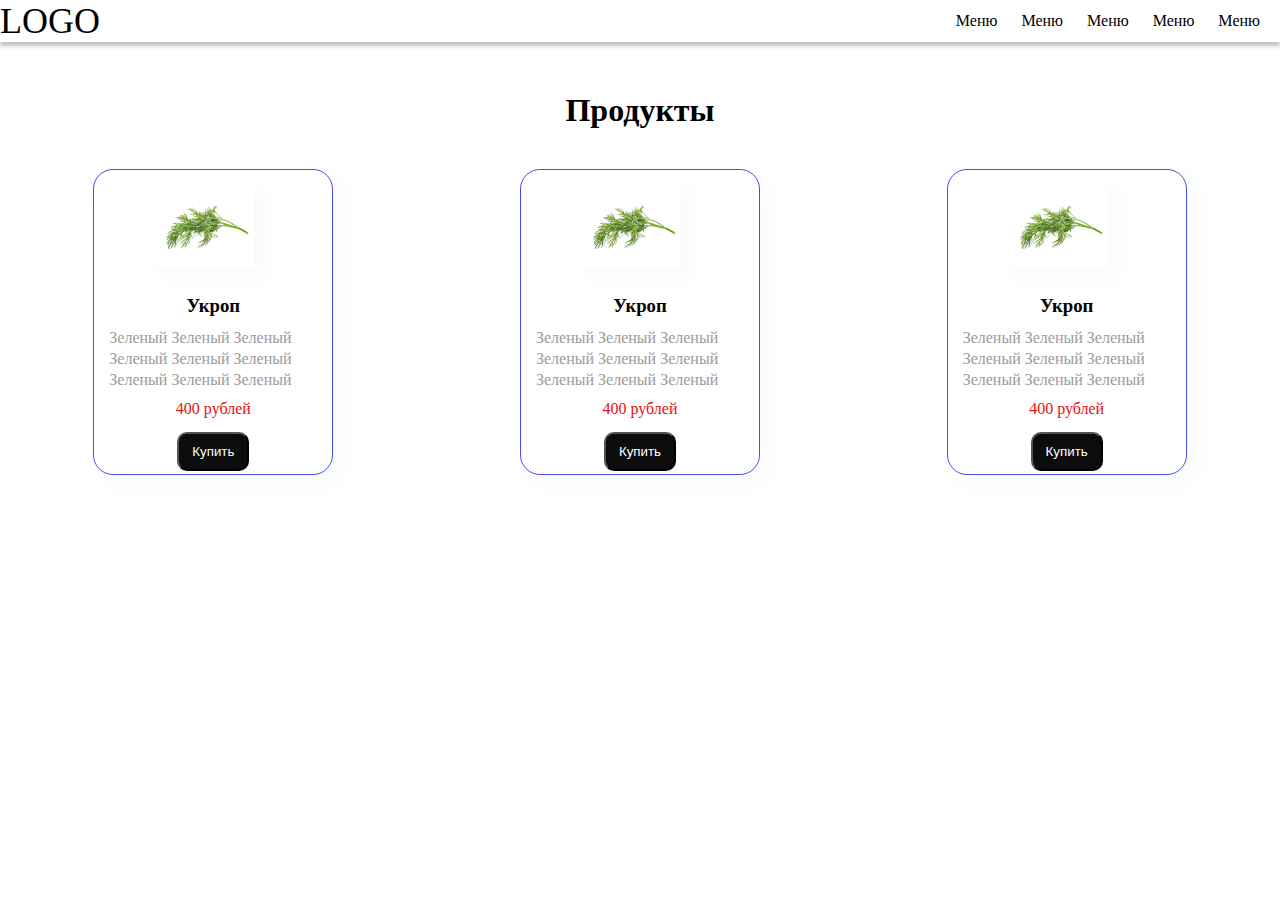
<file: index.html>
<!DOCTYPE html>
<html lang="en">
<head>
    <meta charset="UTF-8">
    <script src="main.js"></script>
    <link rel="stylesheet" href="style.css">
    <meta http-equiv="X-UA-Compatible" content="IE=edge">
    <meta name="viewport" content="width=device-width, initial-scale=1.0">
    <title>Document</title>
</head>
<body>
    <header class="header">
        <h2 class="header__logo">LOGO</h2>
        <nav class="menu">
            <a class="header__link">Меню</a>
            <a class="header__link">Меню</a>
            <a class="header__link">Меню</a>
            <a class="header__link">Меню</a>
            <a class="header__link">Меню</a>
        </nav>
    </header>
    <main class="main">
        <h1 class="main_h1">Продукты</h1>
        <nav class="main_cards">
            <nav class="main_card">
                <img src="Rectangle 64.png" alt="">
                <h3 class="main_logo">Укроп</h3>
                <p class="main_card_text">Зеленый Зеленый Зеленый
                    Зеленый Зеленый Зеленый
                    Зеленый Зеленый Зеленый</p>
                <p class="main_card_price">400 рублей</p>
                <button onclick="myFunction1()" class="main_card_btn" id="main_card_btn1" >Купить</button>
            </nav>
            <nav class="main_card">
                <img src="Rectangle 64.png" alt="">
                <h3 class="main_logo">Укроп</h3>
                <p class="main_card_text">Зеленый Зеленый Зеленый
                    Зеленый Зеленый Зеленый
                    Зеленый Зеленый Зеленый</p>
                <p class="main_card_price">400 рублей</p>
                <button onclick="myFunction2()" class="main_card_btn" id="main_card_btn2" >Купить</button>
            </nav>
            <nav class="main_card">
                <img src="Rectangle 64.png" alt="">
                <h3 class="main_logo">Укроп</h3>
                <p class="main_card_text">Зеленый Зеленый Зеленый
                    Зеленый Зеленый Зеленый
                    Зеленый Зеленый Зеленый</p>
                <p class="main_card_price">400 рублей</p>
                <button onclick="myFunction3()" class="main_card_btn" id="main_card_btn3" >Купить</button>
            </nav>
        </nav>
    </main>
</body>
</html>
</file>
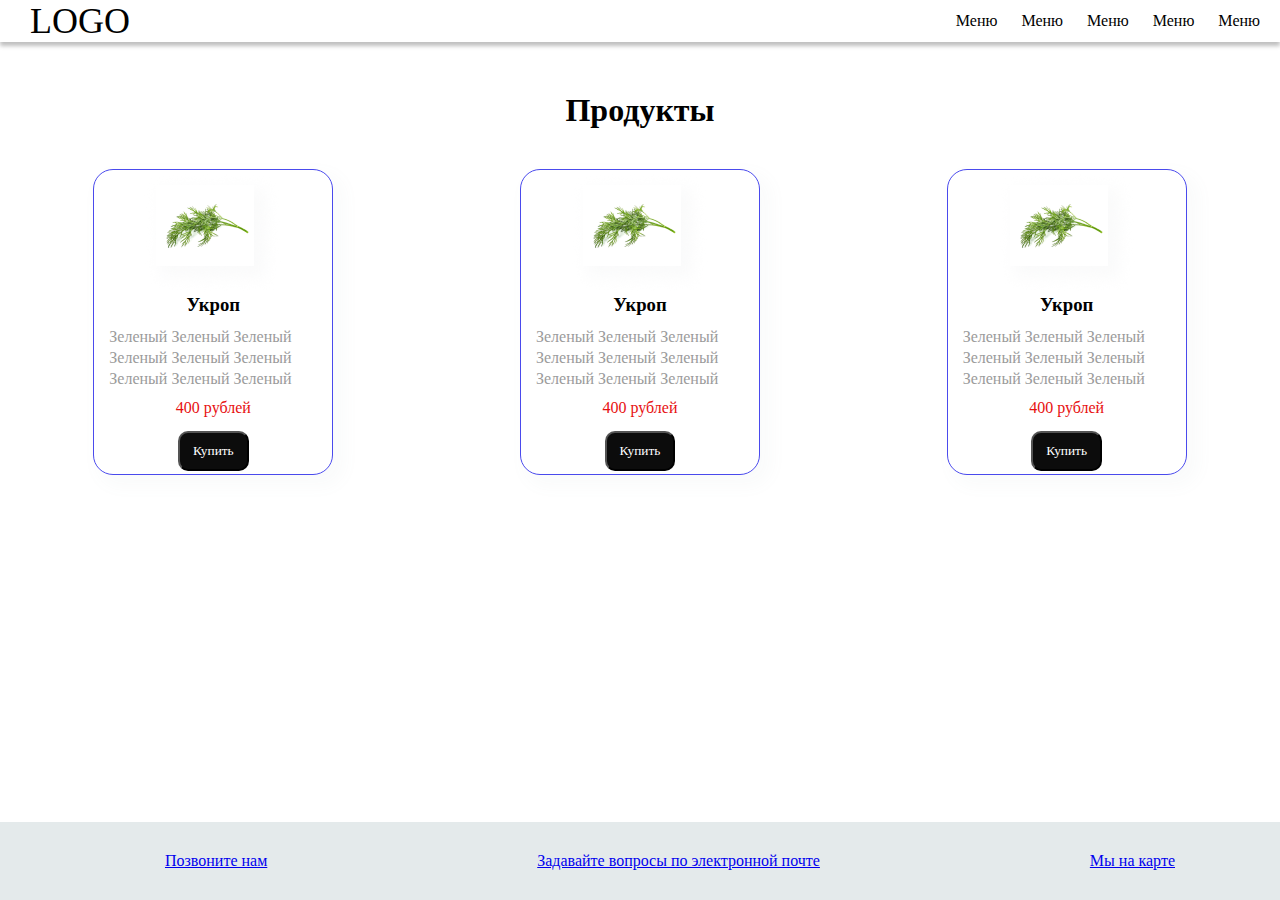
<file: do-not-look-here/index.html>
<!DOCTYPE html>
<html lang="en">
<head>
    <meta charset="UTF-8">
    <script src="main.js"></script>
    <link rel="stylesheet" href="style.css">
    <meta http-equiv="X-UA-Compatible" content="IE=edge">
    <meta name="viewport" content="width=device-width, initial-scale=1.0">
    <title>Document</title>
</head>
<body>
    <header class="header">
        <h2 class="header__logo">LOGO</h2>
        <nav class="menu">
            <a class="header__link">Меню</a>
            <a class="header__link">Меню</a>
            <a class="header__link">Меню</a>
            <a class="header__link">Меню</a>
            <a class="header__link">Меню</a>
        </nav>
    </header>
    <main class="main">
        <h1 class="main_h1">Продукты</h1>
        <nav class="main_cards">
            <nav class="main_card">
                <img src="Rectangle 64.png" alt="">
                <h3 class="main_logo">Укроп</h3>
                <p class="main_card_text">Зеленый Зеленый Зеленый
                    Зеленый Зеленый Зеленый
                    Зеленый Зеленый Зеленый</p>
                <p class="main_card_price">400 рублей</p>
                <button onclick="myFunction1()" class="main_card_btn" id="main_card_btn1" >Купить</button>
            </nav>
            <nav class="main_card">
                <img src="Rectangle 64.png" alt="">
                <h3 class="main_logo">Укроп</h3>
                <p class="main_card_text">Зеленый Зеленый Зеленый
                    Зеленый Зеленый Зеленый
                    Зеленый Зеленый Зеленый</p>
                <p class="main_card_price">400 рублей</p>
                <button onclick="myFunction2()" class="main_card_btn" id="main_card_btn2" >Купить</button>
            </nav>
            <nav class="main_card">
                <img src="Rectangle 64.png" alt="">
                <h3 class="main_logo">Укроп</h3>
                <p class="main_card_text">Зеленый Зеленый Зеленый
                    Зеленый Зеленый Зеленый
                    Зеленый Зеленый Зеленый</p>
                <p class="main_card_price">400 рублей</p>
                <button onclick="myFunction3()" class="main_card_btn" id="main_card_btn3" >Купить</button>
            </nav>
        </nav>
    </main>
    <footer class="footer">
        <a href="tel:+7 (9686) 56 68 46">Позвоните нам</a>
        <a href="mailto:maksimosipov_2000@mail.ru">Задавайте вопросы по электронной почте</a>
        <a href="https://www.google.com/maps/place/%D0%A2%D0%B8%D1%85%D0%B2%D0%B8%D0%BD%D1%81%D0%BA%D0%B8%D0%B9+%D1%80-%D0%BD,+%D0%9B%D0%B5%D0%BD%D0%B8%D0%BD%D0%B3%D1%80%D0%B0%D0%B4%D1%81%D0%BA%D0%B0%D1%8F+%D0%BE%D0%B1%D0%BB./@59.7897283,31.6825413,7z/data=!3m1!4b1!4m5!3m4!1s0x46bca97107eea9db:0xbad9adc88abbb2f1!8m2!3d59.9216326!4d33.5826458" class="footer_link"> Мы на карте</a>
    </footer>
</body>
</html>
</file>
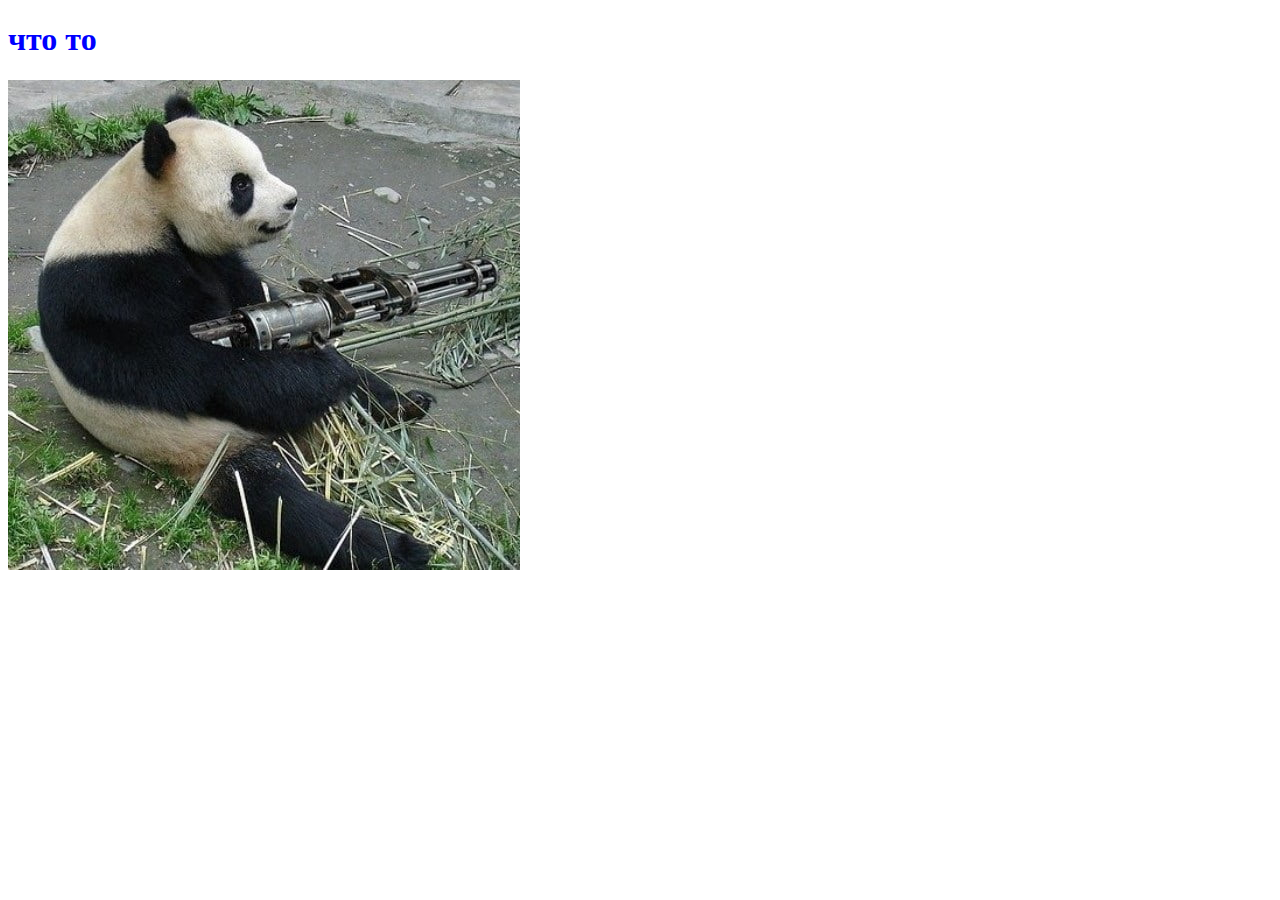
<file: 5 модуль/3 урок/index.html>
<!DOCTYPE html>
<html lang="en">
<head>
    <link rel="stylesheet" href="style.css">
    <meta charset="UTF-8">
    <meta http-equiv="X-UA-Compatible" content="IE=edge">
    <meta name="viewport" content="width=device-width, initial-scale=1.0">
    <title>Document</title>
</head>
<body>
    <h1 class="blue">что то</h1>
    <img src="123.jpg" alt="">
</body>
</html>
</file>
<file: style.css>
* {
    margin: 0;
    padding: 0;
}

.header__link {
    margin-right: 20px;
}

header {
    width: 100%;
    display: flex;
    align-items: center;
    justify-content: space-between;
    box-shadow: 0px 4px 4px rgba(0, 0, 0, 0.25);
}

.header__logo {
    font-weight: 500;
    font-size: 36px;
}



.main_card {
    width: 100%;
    display: flex;
    width: 240px;
    flex-direction: column;
    border: 0.5px solid #4A4AED;
    box-sizing: border-box;
    box-shadow: 8px 8px 16px 4px rgba(137, 143, 150, 0.04);
    border-radius: 20px;
    justify-content: center;
    align-items: center;
    height: 306px;
    margin-top: 40px;
}

.main {
    justify-content: center;
    align-items: center;
    display: flex;
    flex-direction: column;
}

.main_card_text {
    margin-left: 15px;
    font-family: Roboto;
    font-style: normal;
    font-weight: 500;
    font-size: 16px;
    line-height: 21px;
    color: #9B9B9B;
}

.main_logo {
    margin-bottom: 10px;
}

.main_card_btn {
    background: #0C0C0C;
    border-radius: 10px;
    color: white;
    padding: 10px 13px;
}

.main_card_price {
    color: #E71010;
    margin-top:10px ;
    margin-bottom:14px ;
}

.main_cards {
    display: flex;
    flex-direction: row;
    width: 100%;
    justify-content: space-around;
}

.main_h1 {
    margin-top: 50px;
}
</file>
<file: do-not-look-here/style.css>
* {
    margin: 0;
    padding: 0;
    font-family: "Roboto";
}

.header__link {
    margin-right: 20px;
}

header {
    width: 100%;
    display: flex;
    align-items: center;
    justify-content: space-between;
    box-shadow: 0px 4px 4px rgba(0, 0, 0, 0.25);
}

.header__logo {
    font-weight: 500;
    font-size: 36px;
    margin-left: 30px;
}



.main_card {
    width: 100%;
    display: flex;
    width: 240px;
    flex-direction: column;
    border: 0.5px solid #4A4AED;
    box-sizing: border-box;
    box-shadow: 8px 8px 16px 4px rgba(137, 143, 150, 0.04);
    border-radius: 20px;
    justify-content: center;
    align-items: center;
    height: 306px;
    margin-top: 40px;
}

.main {
    justify-content: center;
    align-items: center;
    display: flex;
    flex-direction: column;
}

.main_card_text {
    margin-left: 15px;
    font-family: Roboto;
    font-style: normal;
    font-weight: 500;
    font-size: 16px;
    line-height: 21px;
    color: #9B9B9B;
}

.main_logo {
    margin-bottom: 10px;
}

.main_card_btn {
    background: #0C0C0C;
    border-radius: 10px;
    color: white;
    padding: 10px 13px;
}

.main_card_price {
    color: #E71010;
    margin-top:10px ;
    margin-bottom:14px ;
}

.main_cards {
    display: flex;
    flex-direction: row;
    width: 100%;
    justify-content: space-around;
}

.main_h1 {
    margin-top: 50px;
}

.footer {
    display: flex;
    bottom: 0;
    position: absolute;
    width: 100%;
    justify-content: space-around;
    padding: 30px;
    background-color: #E4EAEB;
}
</file>
<file: 5 модуль/3 урок/style.css>
.blue {
    color: blue;
}
</file>
